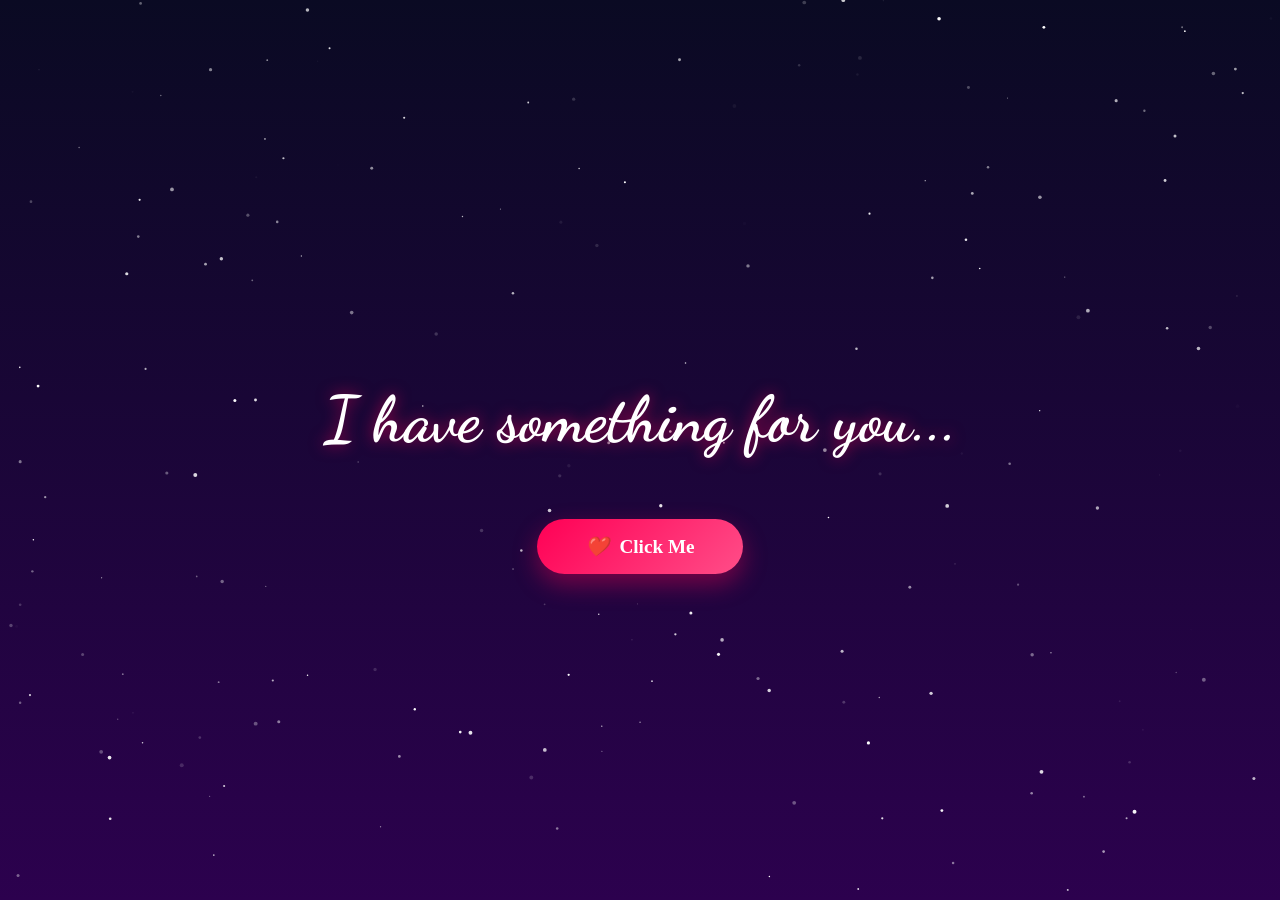
<file: index.html>
<!doctype html>
<html>
  <head>
    <!-- Meta -->
    <meta charset="UTF-8" />
    <meta
      name="viewport"
      content="width=device-width, initial-scale=1, viewport-fit=cover"
    />
    <meta name="author" content="Anto426" />
    <!-- Title -->
    <title>Happy Valentine's Day!</title>
    <!-- Icon -->
    <link rel="icon" href="./src/assets/images/icon.png" />
    <!-- CSS -->
    <link rel="stylesheet" href="./src/styles/main.css?v=valentine" />
    <link rel="preconnect" href="https://fonts.googleapis.com">
    <link rel="preconnect" href="https://fonts.gstatic.com" crossorigin>
    <link href="https://fonts.googleapis.com/css2?family=Dancing+Script:wght@700&family=Outfit:wght@400;500;700&display=swap" rel="stylesheet">
    
    <!-- JS -->
    <script type="module" src="./src/scripts/main.js"></script>
  </head>
  <!-- Body -->
  <body>
    <!-- Background Canvas -->
    <canvas id="backgroundCanvas" class="background"></canvas>
    
    <main class="main" id="home">
        <!-- Intro Section -->
        <div id="intro-section" class="container-center">
            <h1 class="intro-title">I have something for you...</h1>
            <button id="start-btn" class="heart-btn">
                <i class="heart-icon">❤️</i>
                <span>Click Me</span>
            </button>
        </div>

        <!-- Animation Section (Hidden initially) -->
        <div id="animation-section" class="container-center hidden">
            <canvas id="animation-canvas" class="animation-canvas"></canvas>
            <div class="kittens-container">
                <img id="kitten-left" class="kitten" src="./src/assets/images/bear-shooting.gif" alt="Cute Bear">
                <img id="kitten-right" class="kitten" src="./src/assets/images/bear-shooting.gif" alt="Cute Bear">
            </div>
            <div id="heart-text-container">
                <h1 id="ti-amo-text" class="ti-amo-text">Ti Amo</h1>
            </div>
            <div id="big-heart" class="hidden">❤️</div>
        </div>

        <!-- Message Section (Hidden initially) -->
        <div id="message-section" class="container-center hidden">
            <div class="message-card glass-panel">
                <p id="typewriter-text" class="love-letter"></p>
            </div>
        </div>
    </main>
  </body>
</html>
</file>
<file: src/styles/main.css>
/* =========================
   Main Stylesheet - Modular CSS
   =========================
   This file imports all modular CSS components
   for the Antosite portfolio website.
   ========================= */

/* Base styles */
@import url('./base/variables.css');


/* App-level layout adjustments */
/* Background canvas - full page */
.background {
   position: fixed;
   inset: 0;
   width: 100vw;
   height: 100vh;
   z-index: -1; /* Force background behind everything */
   pointer-events: none;
   display: block;
}

/* Ensure main app content is layered above the background - NO CENTER CONSTRAINT */
.main {
   position: relative;
   z-index: 10; /* Boost z-index */
   display: block; /* Cambiato da grid a block per evitare troncature */
   display: block; /* Cambiato da grid a block per evitare troncature */
   min-height: 100vh;
   width: 100%;
   max-width: 100vw;
   margin: 0;
   padding: 0;
   border: 0;
   outline: 0;
   overflow: visible; /* Assicura che il contenuto non venga nascosto */
}

.main-content {
   width: 100%;
   max-width: 100vw;
   overflow-x: hidden;
   margin: 0;
   padding: 0;
   border: 0;
   outline: 0;
   height: auto; /* Permette espansione automatica */
   min-height: 100vh; /* Ma mantiene il minimo */
}

/* General layout improvements for better spacing and centering */
body {
   line-height: 1.6;
   -webkit-font-smoothing: antialiased;
   -moz-osx-font-smoothing: grayscale;
   margin: 0;
   padding: 0;
   width: 100%;
   min-height: 100vh;
   overflow-x: hidden;
   position: relative;
}

html {
   overflow-x: hidden;
   scroll-behavior: smooth;
}

/* Improve overall section spacing and readability */
section {
   margin-bottom: var(--space-6);
}

section:last-of-type {
   margin-bottom: var(--space-4);
}

/* Enhanced focus states for accessibility */
/* Valentine's Specific Styles */

.container-center {
    position: absolute;
    top: 50%;
    left: 50%;
    transform: translate(-50%, -50%);
    display: flex;
    flex-direction: column;
    align-items: center;
    justify-content: center;
    width: 100%;
    height: 100%;
    z-index: 10;
    pointer-events: none; /* Default for container, enable for children */
}

/* Enable pointer events for interactive children */
.container-center > * {
    pointer-events: auto;
}

.hidden {
    opacity: 0;
    pointer-events: none;
    display: none !important; /* Ensure it's hidden */
}

/* Intro Styles */
.intro-title {
    font-family: var(--font-family-display);
    font-size: 4rem;
    color: var(--color-text-primary);
    margin-bottom: 3rem;
    text-shadow: 0 0 15px rgba(255, 0, 85, 0.6);
    animation: float 3s ease-in-out infinite;
    text-align: center;
}

.heart-btn {
    background: linear-gradient(135deg, #ff0055 0%, #ff4d88 100%);
    color: white;
    font-family: var(--font-family-sans);
    font-weight: 700;
    font-size: 1.2rem;
    padding: 1rem 3rem;
    border: none;
    border-radius: 50px;
    cursor: pointer;
    box-shadow: 0 10px 25px rgba(255, 0, 85, 0.4);
    transition: transform 0.3s ease, box-shadow 0.3s ease;
    display: flex;
    align-items: center;
    gap: 10px;
    animation: pulse-btn 2s infinite;
}

.heart-btn:hover {
    transform: scale(1.1);
    box-shadow: 0 15px 35px rgba(255, 0, 85, 0.6);
}

@keyframes pulse-btn {
    0% { transform: scale(1); }
    50% { transform: scale(1.05); }
    100% { transform: scale(1); }
}

/* Message Styles */
.message-card {
    background: rgba(255, 255, 255, 0.1);
    backdrop-filter: blur(10px);
    -webkit-backdrop-filter: blur(10px);
    border: 1px solid rgba(255, 255, 255, 0.2);
    border-radius: 20px;
    padding: 40px;
    max-width: 90%;
    width: 600px;
    box-shadow: 0 20px 50px rgba(0,0,0,0.3);
}

.love-letter {
    font-family: var(--font-family-display);
    font-size: var(--font-size-2xl); /* Bigger font for impact */
    color: var(--color-text-primary);
    line-height: 1.6;
    min-height: 200px; /* Prevent layout shift */
    white-space: pre-wrap; /* Preserve formatting */
}

/* Blinking cursor effect */
.love-letter::after {
    content: '|';
    animation: blink 1s infinite;
}

/* Animation Styles */
/* Animation Canvas */
.animation-canvas {
    position: absolute;
    top: 0;
    left: 0;
    width: 100%;
    height: 100%;
    z-index: 15; /* Behind text but above background */
    pointer-events: none;
}

.kittens-container {
    position: absolute; /* Changed from previous */
    bottom: 5vh; /* Match demo style */
    left: 0;
    width: 100%;
    height: 100%; /* To allow positioning relative to it if needed, but mainly for bears */
    pointer-events: none;
    z-index: 20;
}

.kitten {
    position: absolute;
    bottom: 0; /* Align to bottom of container */
    width: 25vw;
    max-width: 150px;
    height: auto;
    opacity: 0; /* Start hidden */
    transition: opacity 0.5s ease, transform 0.5s ease;
}

#kitten-left {
    left: 5%;
    transform: translateX(-50px);
}

#kitten-right {
    right: 5%;
    transform: scaleX(-1) translateX(-50px); /* Flip and offset */
}

/* Show states */
#kitten-left.show {
    opacity: 1;
    transform: translateX(0);
}

#kitten-right.show {
    opacity: 1;
    transform: scaleX(-1) translateX(0);
}

#heart-text-container {
    position: absolute;
    top: 50%; /* Center vertically */
    left: 50%; /* Center horizontally */
    transform: translate(-50%, -50%);
    width: 100%;
    height: 100%;
    z-index: 20; /* Text above giant heart */
}

.heart-particle {
    position: absolute;
    color: var(--color-primary);
    font-size: 1.5rem;
    text-shadow: 0 0 5px rgba(255, 0, 85, 0.5);
    z-index: 25;
    /* Add a delayed pulse to make the heart look alive once formed */
    animation: pulse-particle 1s infinite alternate;
}

@keyframes pulse-particle {
    0% { transform: scale(1); }
    100% { transform: scale(1.1); }
}

.ti-amo-text {
    font-family: var(--font-family-display);
    font-size: 3rem; 
    color: var(--color-text-primary);
    text-shadow: 0 0 20px var(--color-primary);
    
    position: absolute;
    top: 37%; 
    left: 50%;
    transform: translate(-50%, -50%) scale(0.5);
    opacity: 0;
    transition: all 1s ease;
    white-space: nowrap;
    z-index: 30; /* Top most */
    user-select: none; 
    text-align: center;
}

.ti-amo-text.show {
    opacity: 1;
    transform: translate(-50%, -50%) scale(1);
}

/* Big heart effect */
#big-heart {
    position: absolute;
    top: 40%;
    left: 50%;
    transform: translate(-50%, -50%) scale(0);
    font-size: 25rem;
    color: rgba(255, 0, 85, 0.1);
    text-shadow: 0 0 50px rgba(255, 0, 85, 0.3);
    z-index: 10; /* Behind particles */
    opacity: 0;
    transition: all 2s cubic-bezier(0.175, 0.885, 0.32, 1.275);
    pointer-events: none;
}

#big-heart.show {
    opacity: 1;
    transform: translate(-50%, -50%) scale(1);
    animation: heartbeat 3s infinite;
}

@keyframes heartbeat {
    0% { transform: translate(-50%, -50%) scale(1); }
    15% { transform: translate(-50%, -50%) scale(1.1); }
    30% { transform: translate(-50%, -50%) scale(1); }
    100% { transform: translate(-50%, -50%) scale(1); }
}
</file>
